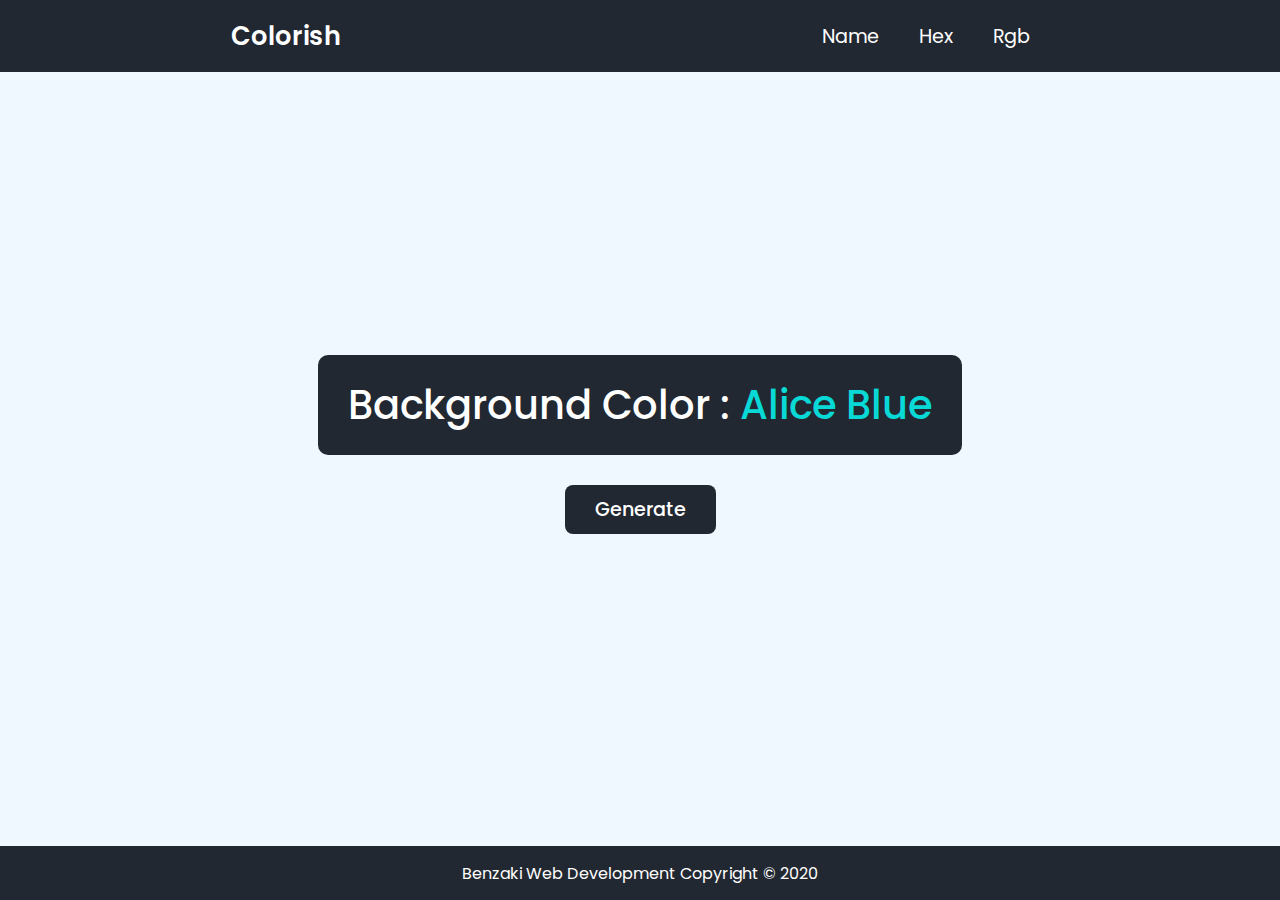
<file: index.html>
<!DOCTYPE html>
<html lang="en">
<head>
    <meta charset="UTF-8">
    <meta name="viewport" content="width=device-width, initial-scale=1.0">
    <link rel="stylesheet" href="style.css">
    <title>Colorish</title>
</head>
<body>
    <nav>
        <div class="header">
            <h3>Colorish</h3>
            <ul class="nav-links">
                <li><a href="./index.html">Name</a></li>
                <li><a href="./hex.html">Hex</a></li>
                <li><a href="./rgb.html">Rgb</a></li>
            </ul>
        </div>
    </nav>

    <main>
        <div class="container">
            <h2>Background Color : <span class="color">Alice Blue</span></h2>
            <button id="btn">Generate</button>
            <div class="alertBox"></div>
            <input type="text" name="copyFrom" id="copyFrom" tabindex='-1' aria-hidden='true'>
        </div>
    </main>
    <footer>
        <p>Benzaki Web Development Copyright &copy; 2020</p>
    </footer>


    
<script src="index.js"></script>
</body>
</html>
</file>
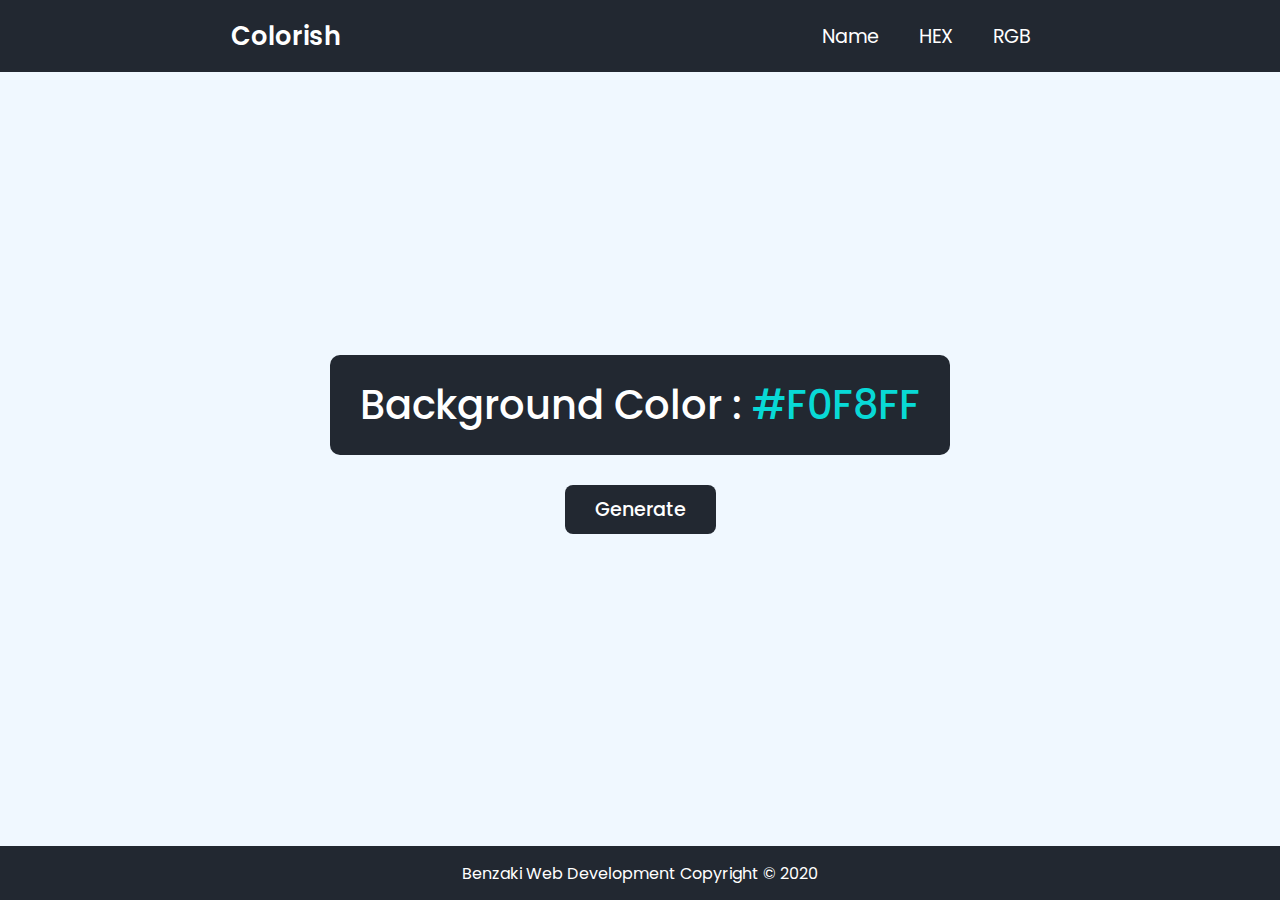
<file: hex.html>
<!DOCTYPE html>
<html lang="en">
<head>
    <meta charset="UTF-8">
    <meta name="viewport" content="width=device-width, initial-scale=1.0">
    <link rel="stylesheet" href="style.css">
    <title>Colorish</title>
</head>
<body>
    <nav>
        <div class="header">
            <h3>Colorish</h3>
            <ul class="nav-links">
                <li><a href="./index.html">Name</a></li>
                <li><a href="./hex.html">HEX</a></li>
                <li><a href="./rgb.html">RGB</a></li>
            </ul>
        </div>
    </nav>

    <main>
        <div class="container">
            <h2>Background Color : <span class="color">#F0F8FF</span></h2>
            <button id="btn">Generate</button>
            <div class="alertBox"></div>
            <input type="text" name="copyFrom" id="copyFrom" tabindex='-1' aria-hidden='true'>
        </div>
    </main>
    <footer>
        <p>Benzaki Web Development Copyright &copy; 2020</p>
    </footer>


    
<script src="hex.js"></script>
</body>
</html>
</file>
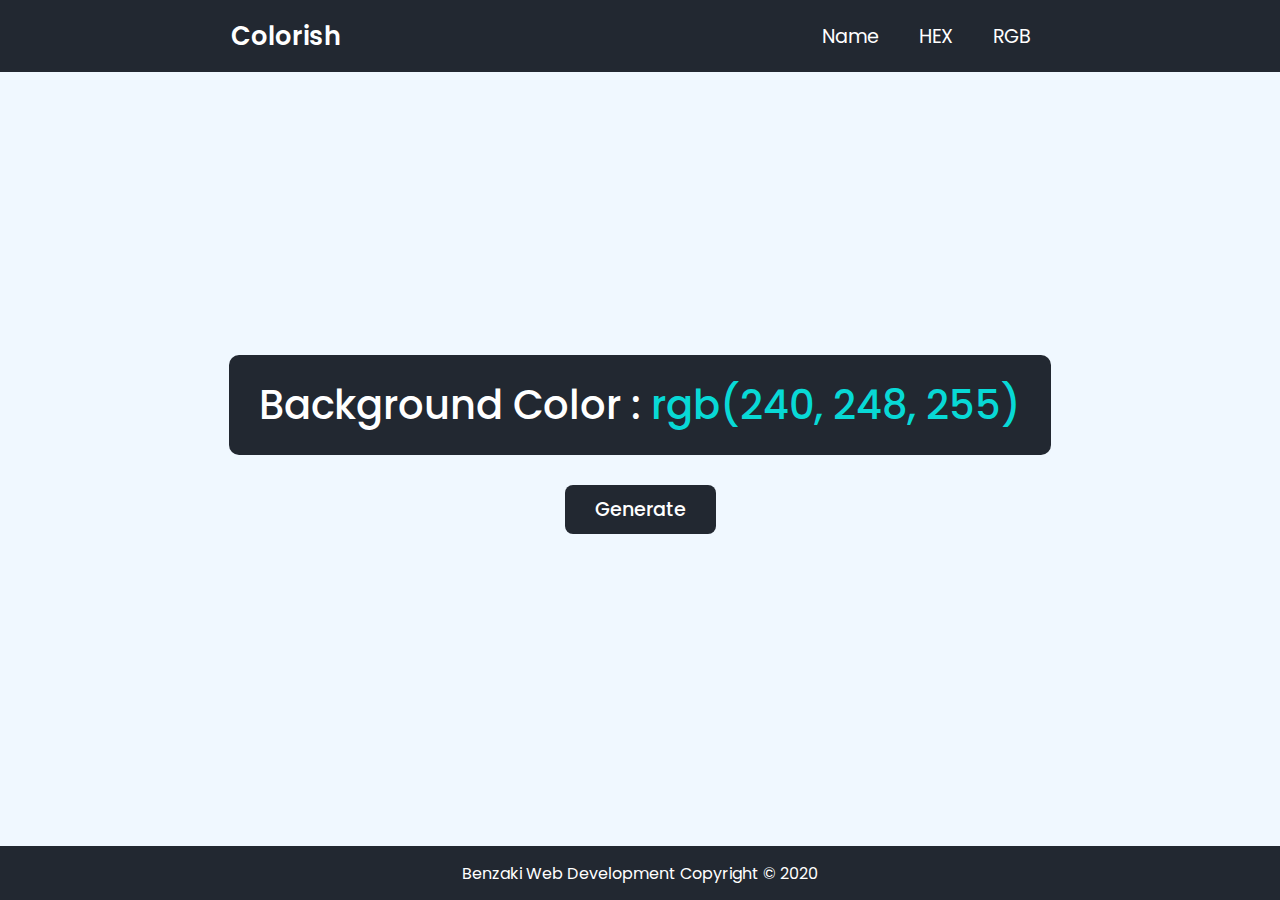
<file: rgb.html>
<!DOCTYPE html>
<html lang="en">
<head>
    <meta charset="UTF-8">
    <meta name="viewport" content="width=device-width, initial-scale=1.0">
    <link rel="stylesheet" href="style.css">
    <title>Colorish</title>
</head>
<body>
    <nav>
        <div class="header">
            <h3>Colorish</h3>
            <ul class="nav-links">
                <li><a href="./index.html">Name</a></li>
                <li><a href="./hex.html">HEX</a></li>
                <li><a href="./rgb.html">RGB</a></li>
            </ul>
        </div>
    </nav>

    <main>
        <div class="container">
            <h2>Background Color : <span class="color">rgb(240, 248, 255)</span></h2>
            <button id="btn">Generate</button>
            <div class="alertBox"></div>
            <input type="text" name="copyFrom" id="copyFrom" tabindex='-1' aria-hidden='true'>
        </div>
    </main>
    <footer>
        <p>Benzaki Web Development Copyright &copy; 2020</p>
    </footer>


    
<script src="rgb.js"></script>
</body>
</html>
</file>
<file: style.css>
@import url('https://fonts.googleapis.com/css2?family=Poppins:ital,wght@0,300;0,400;0,500;0,600;0,700;0,800;0,900;1,300;1,400;1,500;1,600;1,700;1,800;1,900&display=swap');

* {
    margin: 0;
    padding: 0;
    box-sizing: border-box;
    list-style: none;
    text-decoration: none;
    font-family: 'Poppins', sans-serif
}

.header {
    height: 8vh;
    display: flex;
    justify-content: space-around;
    align-items: center;
    background-color:#222831;
}

.header h3 {
    text-align: center;
    font-size: 1.6rem;
    font-weight: 600;
    color: #ffffff;
    cursor: pointer;
}

.nav-links {
    display: flex;
    justify-content: center;
}

.nav-links a {
    padding: 20px;
    font-size: 1.2rem;
    font-weight: 400;
    color:  #ffffff;
}

.container {
    height: 86vh;
    display: flex;
    flex-direction: column;
    justify-content: center;
    align-items: center;
    background-color:#F0F8FF;
}

.container h2 {
    font-size: 2.5rem;
    font-weight: 500;
    margin: 0 10px 30px 10px;
    padding: 20px 30px;
    border-radius: 10px;
    background-color:#222831;
    color: #ffffff;
    text-align: center;
}

.container span {
    color: #08d9d6;
    cursor: pointer;
}

#btn {
    font-size: 1.2rem;
    font-weight: 500;
    margin-bottom: 30px;
    padding: 10px 30px;
    border-radius: 8px;
    background-color:#222831;
    border: none;
    color: #ffffff;
    cursor: pointer;
    outline: none;
}

#btn:hover {
    background-color:#393e46;
}

.alertBox {
    position: fixed;
    top: 0;
    left: 0;
    width: 100%;
    height: 100vh;
    text-align: center;
    background-color: #F0F8FF;
    color: #212121;
    font-size: 5rem;
    font-weight: 700;
    display: none;
}

.active {
    display: flex;
    justify-content: center;
    align-items: center;
}

#copyFrom {
    position: absolute;
    left: -9999px;
}

footer {
    display: flex;
    align-items: center;
    justify-content: center;
    height: 6vh;
    font-size: 1rem;
    font-weight: 400;
    text-align: center;
    background-color: #222831;
    color:  #ffffff;
}

@media screen and (max-width: 705px) {
    .container h2 {
        font-size: 1.7rem;
        font-weight: 500;
        padding: 20px 30px;
    }
    .alertBox {
        font-size: 4rem; 
    }
}
@media screen and (max-width: 417px) {
    .header h3 {
        font-size: 1.2rem;
    }
    .nav-links a {
        padding: 8px;
        font-size: 1rem;
    }
    .container h2 {
        font-size: 1.5rem;
        font-weight: 500;
    }
    #btn {
        font-size: 1rem;
        padding: 10px 15px;
    }
    .alertBox {
        font-size: 3rem; 
    }
    footer {
        font-size: 0.8rem;
    }
}
</file>
